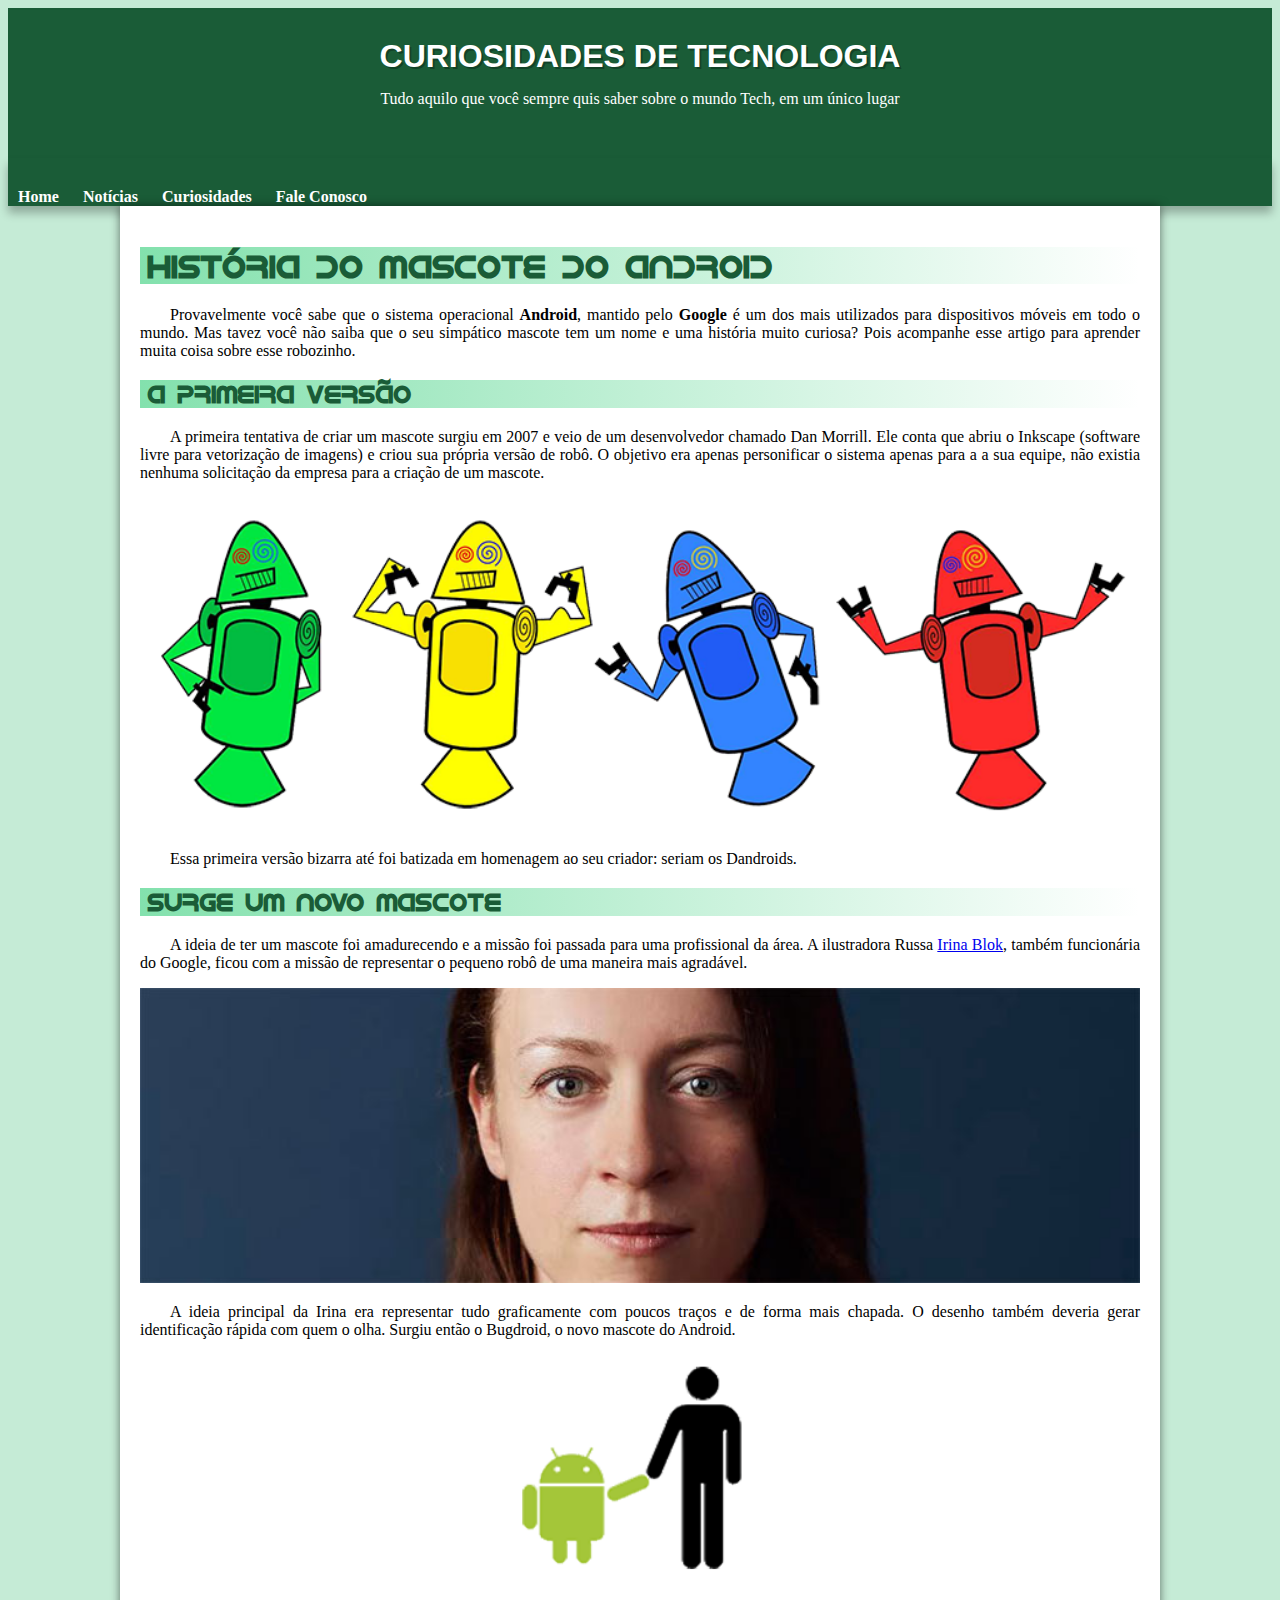
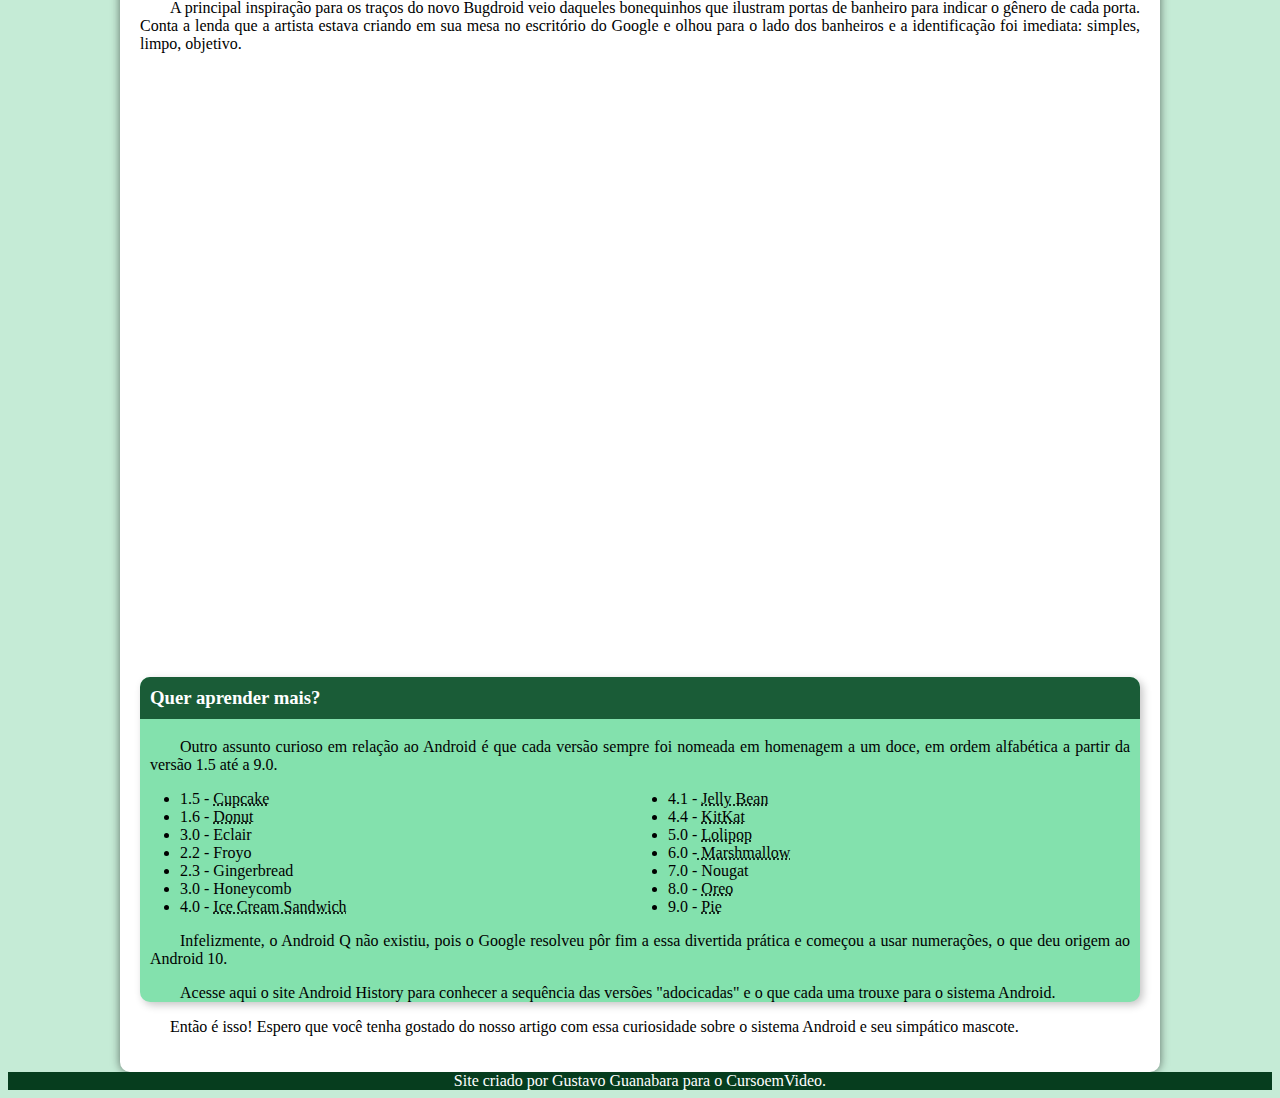
<file: index.html>
<!DOCTYPE html>
<html lang="pt-br">
<head>
    <meta charset="UTF-8">
    <meta name="viewport" content="width=device-width, initial-scale=1.0">
    <title>Como surgiu o mascote do android</title>
        <link rel="stylesheet" href="style.css">
        <link rel="shortcut icon" href="imagens/favicon.ico" type="image/x-icon">

    
</head>
<body>
    <header>
         <h1>CURIOSIDADES DE TECNOLOGIA</h1>

        <p>Tudo aquilo que você sempre quis saber sobre o mundo Tech, em um único lugar</p>

        </header>
      <nav>
       <a href="#">Home</a>
        <a href="#">Notícias</a>
        <a href="#">Curiosidades</a>
        <a href="#">Fale Conosco</a>
      </nav>
    
    <main>
       <article>
           
            <h1>História do Mascote do Android</h1>
           
            <p>Provavelmente você sabe que o sistema operacional <strong>Android</strong>, mantido pelo <strong>Google</strong> é um dos mais utilizados para dispositivos móveis em todo o mundo. Mas tavez você não saiba que o seu simpático mascote tem um nome e uma história muito curiosa? Pois acompanhe esse artigo para aprender muita coisa sobre esse robozinho.</p>
           
            <h2>A primeira versão</h2>
           
            <p>A primeira tentativa de criar um mascote surgiu em 2007 e veio de um desenvolvedor chamado Dan Morrill. Ele conta que abriu o Inkscape (software livre para vetorização de imagens) e criou sua própria versão de robô. O objetivo era apenas personificar o sistema apenas para a a sua equipe, não existia nenhuma solicitação da empresa para a criação de um mascote.</p>
           
            <picture>
                <source media="(max-width: 850px )" srcset="imagens/dan-droids-pq.png" type="image/png">
                <img src="imagens/dan-droids.png" alt="android grande">
            </picture>
           
            <p>Essa primeira versão bizarra até foi batizada em homenagem ao seu criador: seriam os Dandroids.</p>
           
            <h2>Surge um novo mascote</h2>
           
            <p>A ideia de ter um mascote foi amadurecendo e a missão foi passada para uma profissional da área. A ilustradora Russa <a href="https://www.irinablok.com/" target="_blank">Irina Blok</a>, também funcionária do Google, ficou com a missão de representar o pequeno robô de uma maneira mais agradável.</p>
           
            <picture>
                <source media="(max-width: 850px )" srcset="imagens/irina-blok-pq.jpg" type="image/jpg">
                <img src="imagens/irina-blok.jpg" alt="Irina Blok">
            </picture>
           
            <p>A ideia principal da Irina era representar tudo graficamente com poucos traços e de forma mais chapada. O desenho também deveria gerar identificação rápida com quem o olha. Surgiu então o Bugdroid, o novo mascote do Android.</p>
           
            <img src="imagens/bugdroid.png" class="pequena" alt="android">
           
            <p>A principal inspiração para os traços do novo Bugdroid veio daqueles bonequinhos que ilustram portas de banheiro para indicar o gênero de cada porta. Conta a lenda que a artista estava criando em sua mesa no escritório do Google e olhou para o lado dos banheiros e a identificação foi imediata: simples, limpo, objetivo.</p>
           
            <div  class="video">
                <iframe width="560" height="315" src="https://www.youtube.com/embed/l2UDgpLz20M?si=gm79sEMJWRwwNld7" title="YouTube video player" frameborder="0" allow="accelerometer; autoplay; clipboard-write; encrypted-media; gyroscope; picture-in-picture; web-share" referrerpolicy="strict-origin-when-cross-origin" allowfullscreen></iframe>
            </div>
           
            <aside>
                <h3> Quer aprender mais? </h3>
           
                <p>Outro assunto curioso em relação ao Android é que cada versão sempre foi nomeada em homenagem a um doce, em ordem alfabética a partir da versão 1.5 até a 9.0.</p>
           
                <ul>
                    <li>1.5 - <abbr title="bolinho">Cupcake</abbr></li>
                    <li>1.6 - <abbr title="rosquinha">Donut</abbr></li>
                    <li>3.0 - Eclair</li>
                    <li>2.2 - Froyo</li>
                    <li>2.3 - Gingerbread</li>
                    <li>3.0 - Honeycomb</li>
                    <li>4.0 - <abbr title="bolo gelado">Ice Cream Sandwich</abbr></li>
                    <li>4.1 - <abbr title="jujuba">Jelly Bean</abbr></li>
                    <li>4.4 - <abbr title="kitkat">KitKat</abbr></li>
                    <li>5.0 - <abbr title="pirulito">Lolipop</abbr></li>
                    <li>6.0 -<abbr title="Marshmallow"> Marshmallow</abbr></li>
                    <li>7.0 - Nougat</li>
                    <li>8.0 - <abbr title="oreo">Oreo</abbr></li>
                    <li>9.0 - <abbr title="torta">Pie</abbr></li>
                </ul>
           
                <p>Infelizmente, o Android Q não existiu, pois o Google resolveu pôr fim a essa divertida prática e começou a usar numerações, o que deu origem ao Android 10.</p>
           
                    <p>Acesse aqui o site Android History para conhecer a sequência das versões "adocicadas" e o que cada uma trouxe para o sistema Android.</p>
            </aside>
            
               <p>Então é isso! Espero que você tenha gostado do nosso artigo com essa curiosidade sobre o sistema Android e seu simpático mascote.</p>
           
           
       </article>
    </main>
    <footer>
        Site criado por Gustavo Guanabara para o CursoemVideo.
    </footer>
</body>
</html>
</file>
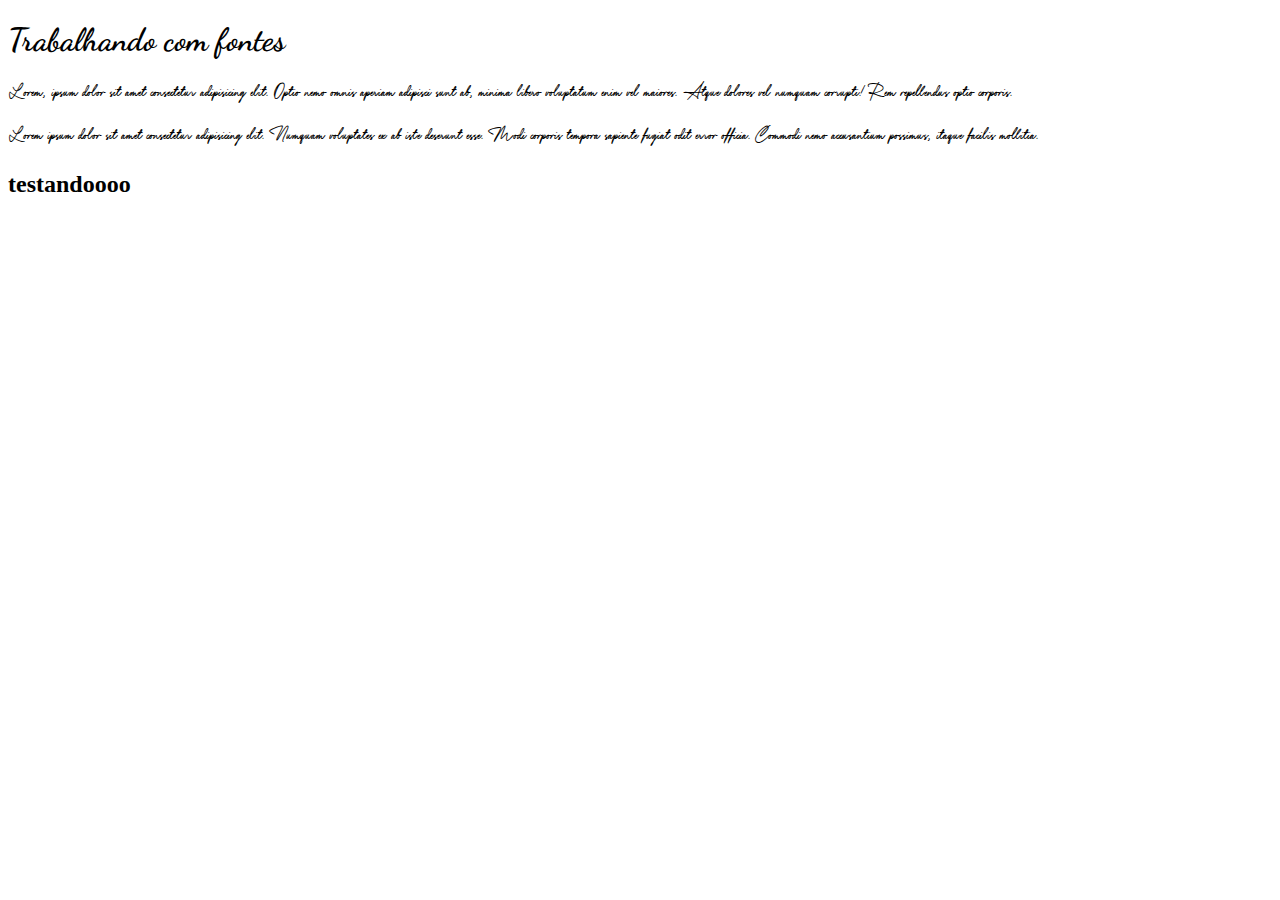
<file: fontes/index.html>
<!DOCTYPE html>
<html lang="pt-br">
<head>
    <meta charset="UTF-8">
    <meta name="viewport" content="width=device-width, initial-scale=1.0">
    <title>fontes</title>
    <style>
        @import url('https://fonts.googleapis.com/css2?family=Dancing+Script:wght@400..700&family=Titillium+Web:wght@200&display=swap');
/* importando do google fontes (h1)*/

@font-face {
    font-family: 'Yustine'; /* Qualquer nome*/
    src: url('Yustine Signature.otf') format('opentype');
}
/* url(caminho... pasta/arquivo) */
/* Tipos de format 
- opentype(otf)
-truetype(ttf) */
/* BAIXANDO fonte*/
h1 {
    font-family: 'Dancing Script';

}

p {
    font-family: 'Yustine';
    src: url('Yustine\ Signature.otf') format('opentype');
}

    </style>
</head>
<body>
    <h1>Trabalhando com fontes</h1>

    <p>Lorem, ipsum dolor sit amet consectetur adipisicing elit. Optio nemo omnis aperiam adipisci sunt ab, minima libero voluptatum enim vel maiores. Atque dolores vel numquam corrupti! Rem repellendus optio corporis.</p>
    <p>Lorem ipsum dolor sit amet consectetur adipisicing elit. Numquam voluptates ex ab iste deserunt esse. Modi corporis tempora sapiente fugiat odit error officia. Commodi nemo accusantium possimus, itaque facilis mollitia.</p>
    <h2>testandoooo</h2>
</body>
</html>
</file>
<file: style.css>
@font-face {
    font-family: 'idroid';
    src: url('fontes/idroid.otf') format('opentype');
    font-weight: normal;
}

@import url('https://fonts.googleapis.com/css2?family=Bebas+Neue&display=swap');

:root{
    --cor0:#c5ebd6;
    --cor1:#83e1ad;
    --cor2:#3ddc84;
    --cor3:#2fa866;
    --cor4:#1a5c37;
    --cor5:#063d1e;

    --fonte-padrao: arial, verdana, helvetica, sans-serif;
    --fonte-destaque:'bebas neve' , Cursive;
    --fonte-android:'idroid', Cursive;
}

/*
#c5ebd6
#83e1ad
#3ddc84
#2fa866
#1a5c37
#063d1e
*/

body{
    background-color: #c5ebd6;
    font-family: var(--fonte-destaque);
    
}

header h1{
    font-family: Verdana, Geneva, Tahoma, sans-serif;
    font-size: 2em;
    margin-bottom: 15px;
    margin-top: 0px;
    padding-top: 30px;
    text-shadow: 2px 2px 0px #0000004e;
}

header p{
    padding-bottom: 50px;
    max-width: 600px;
    margin: auto;
}

header { 
    text-align: center;
    background-color: #1a5c37;
    color: white;
    height: 150px;

}

nav{
    padding-top: 30px;
    background-color: #1a5c37;
    box-shadow: 0px 7px 9px rgba(0, 0, 0, 0.279);
    
}

nav a{
    color: white;
    padding: 10px;
    text-decoration: none;
    font-weight: bold;
    transition-duration: 1s;

}

nav a:hover{
    background-color: var(--cor3);
    color: var(--cor4);

}
main{
    min-width: 300px;
    max-width: 1000px;
    margin: auto;
    padding: 20px;
    background-color: white;
    box-shadow: 0px 0px 10px #00000088;
    border-bottom-left-radius: 10px;
    border-bottom-right-radius:10px ;
}

main p{
    text-align: justify;
    text-indent: 30px;
}

main img{
width: 100%;
}

main img.pequena{
    max-width: 350px;
    display: block;
    margin: auto;
}

main h1 , h2{
    font-family:idroid;
    color: var(--cor4);
   
}

main h1, h2 {
    
    background-image: linear-gradient(to right,var(--cor1), transparent);
    text-indent: 8px;
}

div.video{
    position: relative;
    padding-bottom: 59%;
}

div.video > iframe{
    position: absolute;
    top:5% ;
    left: 5%;
    width: 90%;
    height: 90%;
}

aside{
    background-color: var(--cor1);
    border-radius: 10px;
    box-shadow: 3px 3px 8px #0000003b;
}

aside h3{
background-color: var(--cor4);
color: white;
padding: 10px;
margin: -10px -10x 0px -10px;
border-radius: 10px 10px 0px 0px;

}

aside p{
    padding-left: 10px;
    padding-right: 10px;
}

aside ul{
    columns: 2;
}

footer{
    background-color:var(--cor5);
    color:white;
    text-align: center;
}
</file>
